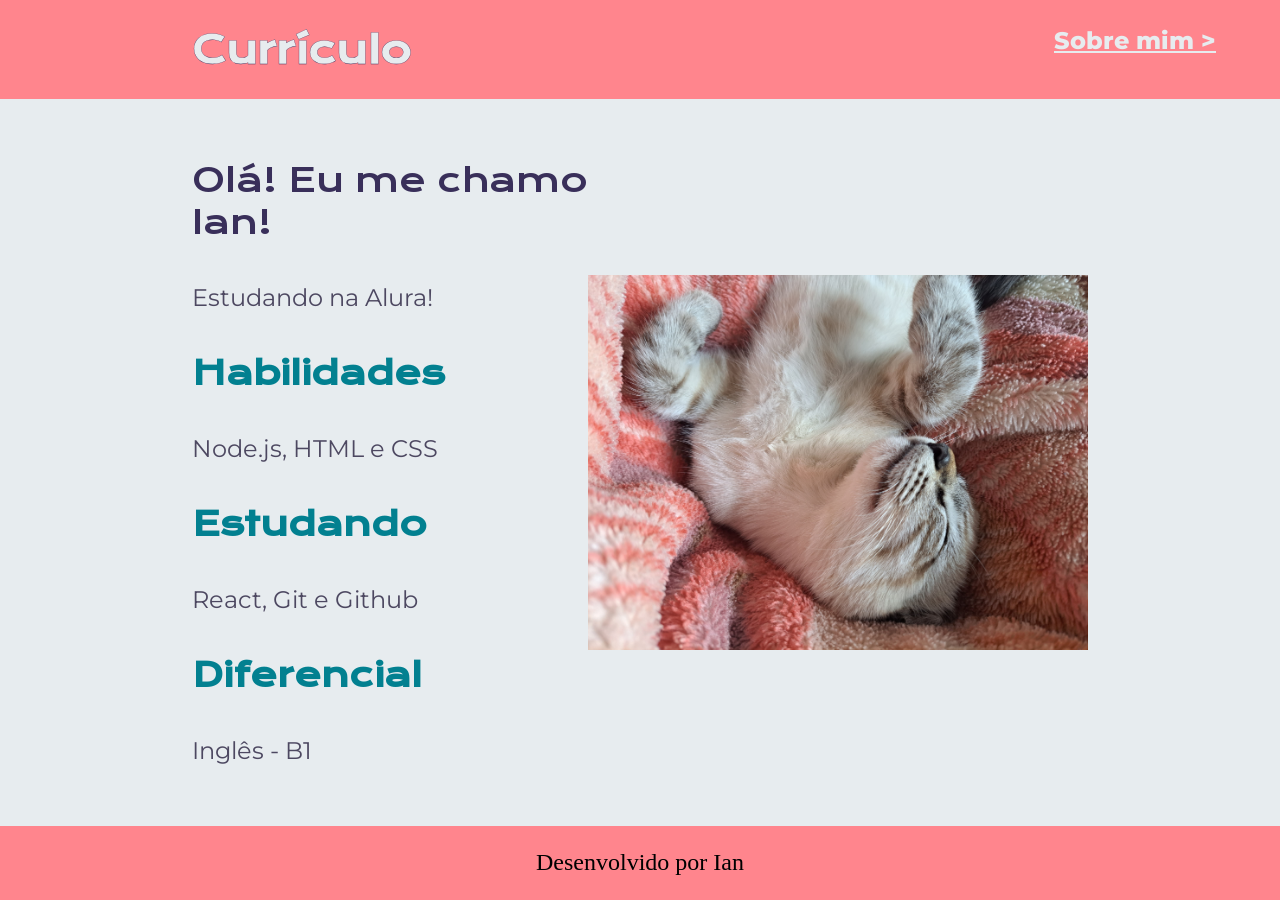
<file: index.html>
<!DOCTYPE html>
<html lang="pt-br">

<head>
    <meta charset="UTF-8">
    <meta http-equiv="X-UA-Compatible" content="IE=edge">
    <meta name="viewport" content="width=device-width, initial-scale=1.0">
    <link rel="stylesheet" href="./style/style.css">
    <title>Currículo</title>
</head>

<body>
    <header class="cabecalho">
        <nav class="cabecalho__menu">
            <h1 class="cabecalho__menu__titulo">Currículo</h1>
            <a class="cabecalho__menu__link" href="about.html">Sobre mim &gt</a>
        </nav>
    </header>
    <main class="apresentacao">
        <section class="apresentacao__conteudo">

            <p class="apresentacao__conteudo__introducao">Olá! Eu me chamo Ian!</p>
            <p class="apresentacao__conteudo__texto">Estudando na Alura!</p>
            <h1 class="apresentacao__conteudo__titulo">Habilidades</h1>
            <p class="apresentacao__conteudo__texto">Node.js, HTML e CSS</p>
            <h1 class="apresentacao__conteudo__titulo">Estudando</h1>
            <p class="apresentacao__conteudo__texto">React, Git e Github</p>
            <h1 class="apresentacao__conteudo__titulo">Diferencial</h1>
            <p class="apresentacao__conteudo__texto">Inglês - B1</p> 
        </section>
        <img class="apresentacao__imagem" src="./assets/gato.jpg" alt="Gato fofo">
    </main>
    <footer class="rodape">
        <p>Desenvolvido por Ian</p>
    </footer>
</body>
</file>
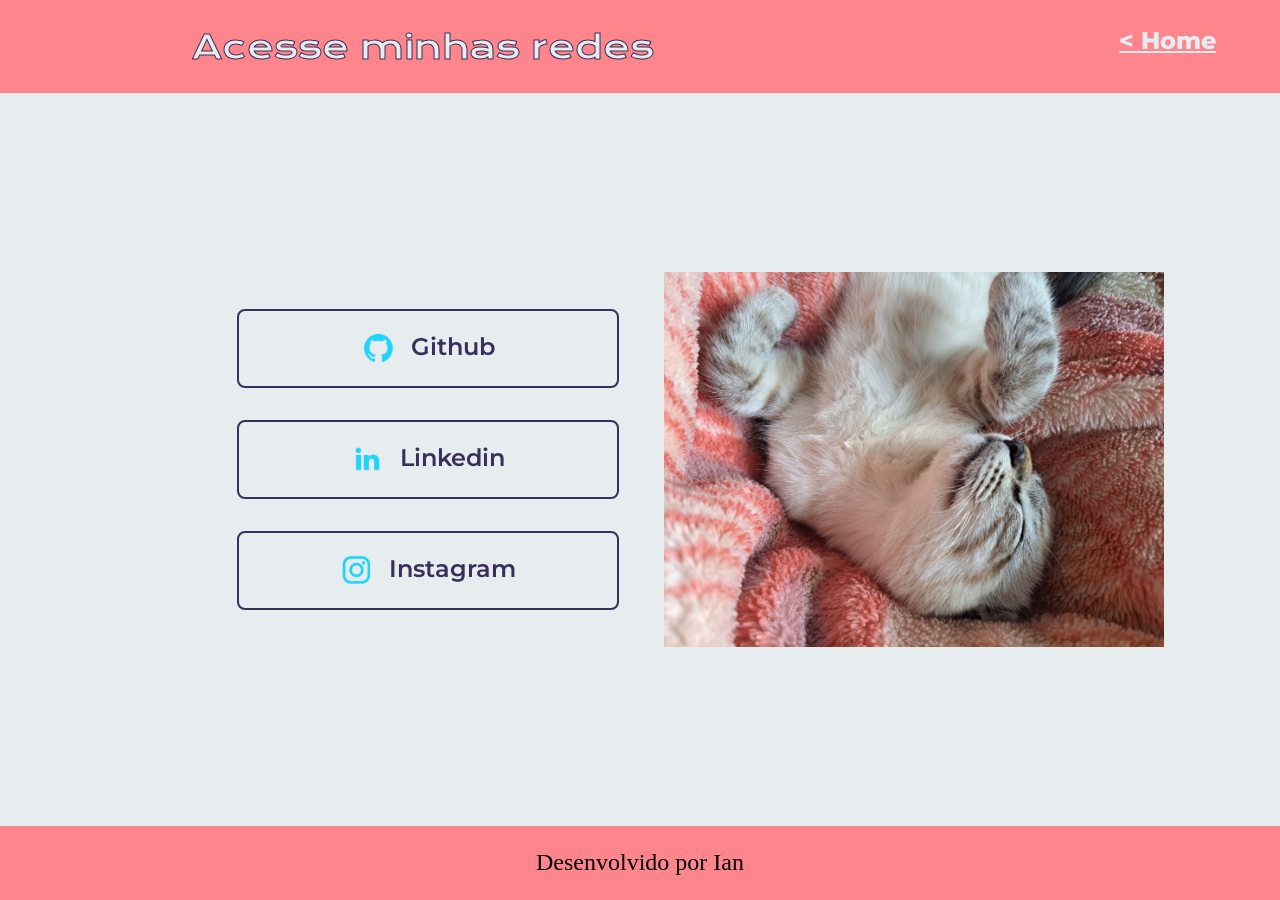
<file: about.html>
<!DOCTYPE html>
<html lang="pt-br">

<head>
    <meta charset="UTF-8">
    <meta name="viewport" content="width=device-width, initial-scale=1.0">
    <link rel="stylesheet" href="./style/style.css">
</head>

<body>
    <header class="cabecalho">
        <nav class="cabecalho__menu">
            <h1 class="apresentacao__links__subtitulo">Acesse minhas redes</h1>
            <a class="cabecalho__menu__link" href="index.html">&lt; Home</a>
        </nav>
    </header>
    <main class="apresentacao">
        <div class="apresentacao__links">
            <a class="apresentacao__links__link" href="https://github.com/IanKoninchCoelho" target="_blank" rel="noopener noreferrer">
                <img src="assets/github.png" alt="Github">
                Github
            </a>
            <a class="apresentacao__links__link" href="https://www.instagram.com/fabriciocarraro" target="_blank" rel="noopener noreferrer">
                <img src="assets/linkedin.png" alt="Linkedin">
                Linkedin
            </a>
            <a class="apresentacao__links__link" href="https://instagram.com/alanzoka" target="_blank" rel="noopener noreferrer">
                <img src="assets/instagram.png" alt="Instagram">
                Instagram
            </a>
        </div>
        <img class="apresentacao__imagem" src="./assets/gato.jpg" alt="Gato fofo">
    </main>
    <footer>
        <footer class="rodape">
            <p>Desenvolvido por Ian</p>
</body>

</html>
</file>
<file: style/style.css>
@import url('https://fonts.googleapis.com/css2?family=Krona+One&family=Montserrat:wght@400;600&display=swap');

*{
    margin: 0;
    padding: 0;
}

body{
    height: 100vh;
    display: flex;
    flex-direction: column;
    box-sizing: border-box;
    background-color: #E7ECEF;
    color: #4D4861;
}

.titulo-destaque{
    color: #028090;
}

.cabecalho {
    padding: 2% 5% 2% 15%;
    background-color: #FF858D;
}

.cabecalho__menu {
    display: flex;
    justify-content:space-between;
    gap: 70px;
}

.cabecalho__menu__titulo {
    font-family: 'Krona One', sans-serif;
    color: #E7ECEF;
    -webkit-text-stroke: 0.3px #392F5A;
    font-size: 38px;
}

.cabecalho__menu__link {
    font-family: 'Montserrat', sans-serif;
    font-size: 24px;
    font-weight: 800;
    color:#E7ECEF
}

.apresentacao {
    flex: 1;
    padding: 2.5% 15%;
    display: flex;
    align-items: center;
    justify-content: space-between;
}

.apresentacao__conteudo{
    width: 615px;
    display: flex;
    flex-direction: column;
    gap: 40px;
}

.apresentacao__conteudo__introducao {
    font-size: 33px;
    font-family: 'Krona One', sans-serif;
    color: #392F5A;
}

.apresentacao__conteudo__titulo{
    font-size: 33px;
    font-family: 'Krona One', sans-serif;
    color: #028090;
}

.apresentacao__conteudo__texto{
    font-size: 24px;
    font-family: 'Montserrat', sans-serif;
}

.apresentacao__links{
    display: flex;
    flex-direction: column;
    justify-content: space-between;
    align-items: center;
    padding: 45px;
    gap: 32px;
}

.apresentacao__links__subtitulo {
    font-family: 'Krona One', sans-serif;
    font-weight: 400;
    font-size: 33px;
    color: #E7ECEF;
    -webkit-text-stroke: 1px #392F5A;
}

.apresentacao__links__link{
    /* background-color: #22D4FD; */
    display: flex;
    justify-content: center;
    gap: 16px;
    border: 2px solid #392F5A;
    width: 378px;
    text-align: center;
    border-radius: 8px;
    font-size: 24px;
    font-weight: 600;
    padding: 21.5px 0;
    text-decoration: none;
    color: #392F5A;
    font-family: 'Montserrat', sans-serif;
}

.apresentacao__links__link:hover {
    background-color: #028090;
}

.apresentacao__imagem {
    width: 500px;
}

.rodape {
    text-align: center;
    color: #000000;
    background-color: #FF858D;
    padding: 23.64px;
    font-family: 'Montserrat' sans-serif;
    font-size: 24px;
    font-weight: 500;
}
</file>
